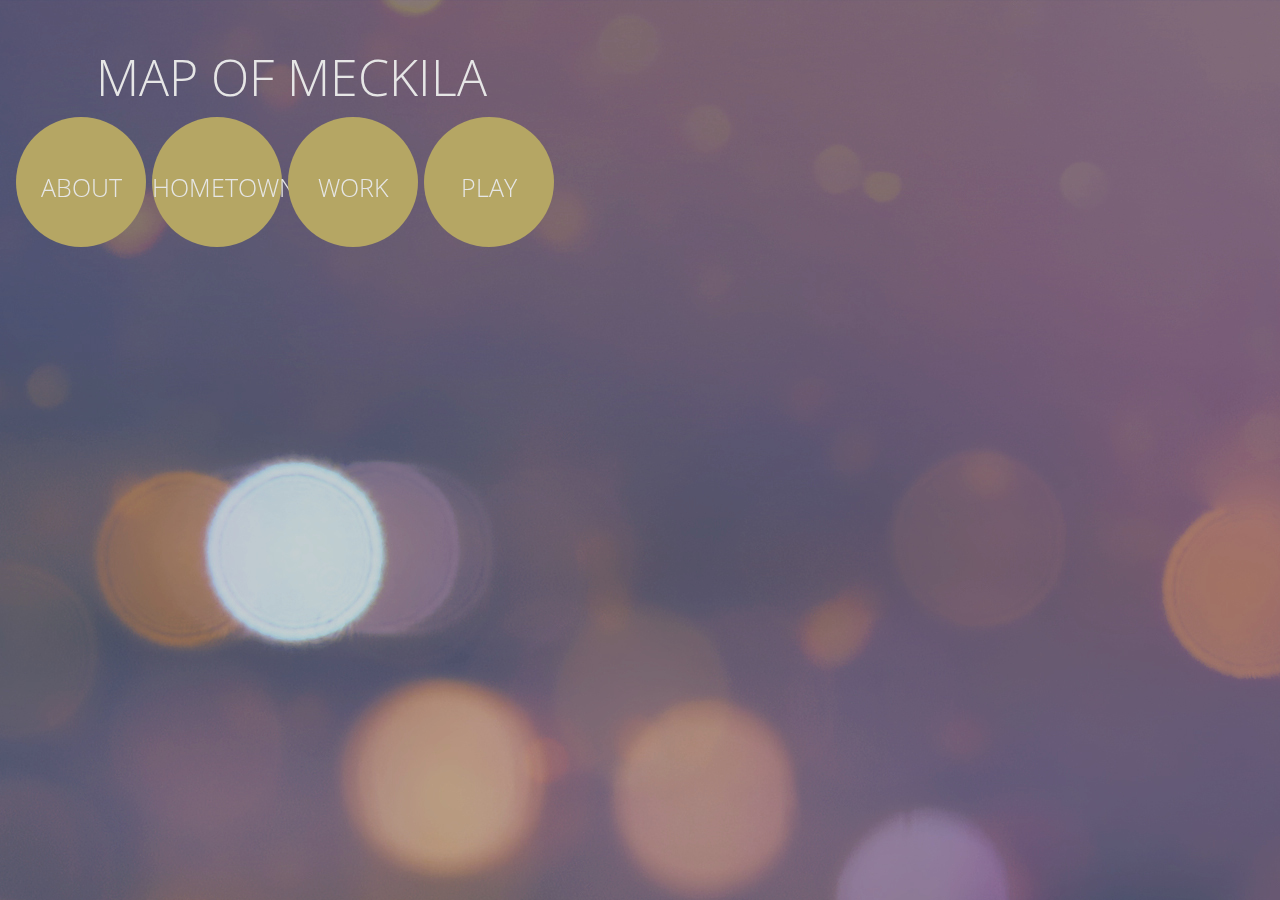
<file: index.html>
<!DOCTYPE html>
<html lang="en" class="no-js">
	<head>
		<meta charset="UTF-8">
		<title>Name Passport</title>
		<link rel="stylesheet" href="namepassport.css" media="screen and (orientation:portrait)">
		<link rel="stylesheet" href="namepassport_landscape.css" media="screen and (orientation:landscape)">   
		<link href='http://fonts.googleapis.com/css?family=Abel|Open+Sans+Condensed:300,300italic,700' rel='stylesheet' type='text/css'>     
		<meta name="apple-mobile-web-app-capable" content="yes">
	    <meta name="apple-mobile-webapp-status-bar-style" content="black">
		<meta name="viewport" content="width=device-width, user-scalable=no">

		<script src="namepassport.js"></script>
	</head>

	<body>
		<div class="innerbody">
			<div id="buttondiv">
			<button onclick="location.href='index.html';">
				<h1 id="title_color">Map of Meckila</h1>
			</button>
			</div>
			<div class="content" id="menu">
				
					<div class="menu_icons" id="about">
						<a href="about.html"><h3>About</h3></a>
					</div>
					<div class="menu_icons">
						<a href="hometown.html"><h3>Hometown</h3></a>
					</div>
					<div class="menu_icons">
						<a href="work.html"><h3>Work</h3></a>
					</div>
					<div class="menu_icons" id="play">
						<a href="play.html"><h3>Play</h3></a>
					</div>

			</div>		
		</div>	
	</body>
</html>
</file>
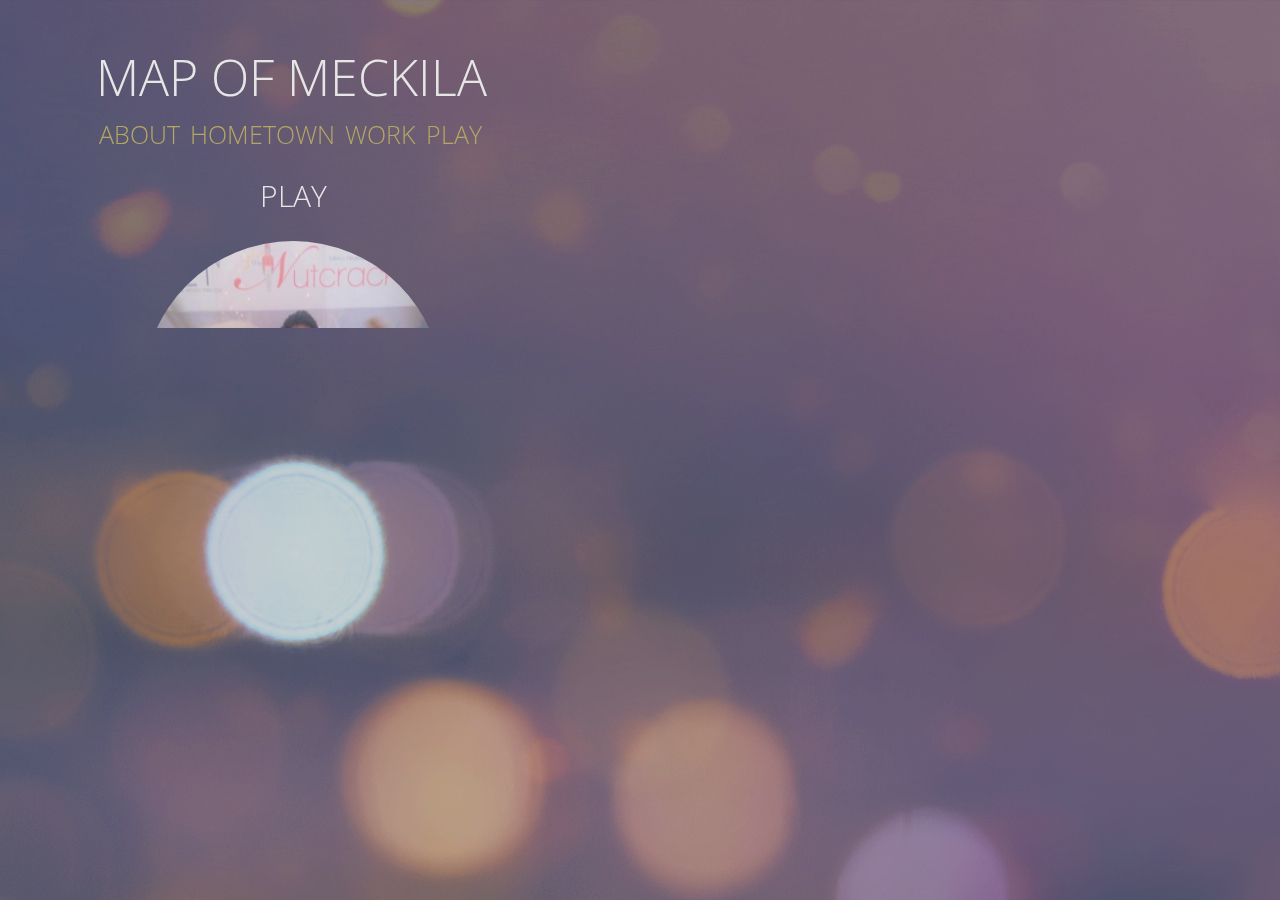
<file: play.html>
<!DOCTYPE html>
<html lang="en" class="no-js">
	<head>
		<meta charset="UTF-8">
		<title>Name Passport</title>
		<link rel="stylesheet" href="namepassport.css" media="screen and (orientation:portrait)">
		<link rel="stylesheet" href="namepassport_landscape.css" media="screen and (orientation:landscape)"> 
		<link href='http://fonts.googleapis.com/css?family=Abel|Open+Sans+Condensed:300,300italic,700' rel='stylesheet' type='text/css'>       
		<meta name="apple-mobile-web-app-capable" content="yes">
	    <meta name="apple-mobile-webapp-status-bar-style" content="black">
		<meta name="viewport" content="width=device-width, user-scalable=no">

		<script src="namepassport.js"></script>
	</head>

	<body>
		<div class="innerbody">
			<div id="buttondiv">
			<button onclick="location.href='index.html';">
				<h1 id="title_color">Map of Meckila</h1>
			</button>
			</div>
			<nav>
				<a href="about.html">About</a>
				<a href="hometown.html">Hometown</a>
				<a href="work.html">Work</a>
				<a href="play.html">Play</a>
				
			</nav>
				<h2>Play</h2>
				<img src="images/bunny.jpg" class="page_photo">
				<p>
					Outside of classes, I'm a PLTC tutor and the web mistress for Hey, Madeline
					(Wellesley's Style Publication). I've also taken piano for 12 years and love Impressionist music. 
					When I happen to have some downtime (which isn't often), I enjoy reading, jazz, piano, cycling, 
					and DIY projects. Don't even get me started on Pinterest. It's my unhealthy obsession!
				</p>
				<p>Use the drop-down menu to find out some facts about me!</p>
				<select class="body_text" name="critical" onchange="getText(this)">
					<option value="Select">Select</option>
					<option value="Birthday">Birthday</option>
   					<option value="Favorite Candy">Favorite Candy</option>
   					<option value="Favorite Season">Favorite Season</option>
   					<option value="Number of Siblings">Number of Siblings</option>      
				</select>
				<p id="textDiv">
				</p>
				<p>
					I also plan on being a future frenchie owner. I absolutely <em>adore</em> french bulldogs 
					(especially Manny the Frenchie).
					<br>
					Press play to see him roar below!
				<div id="video_div">
					<video id="manny">
    				<source src="manny_the_frenchie.mp4" type="video/mp4">
    				Uh oh, your browser does not support the video tag.
					</video>
				</div>
				</p>		

		</div>	

	</body>
</html>
</file>
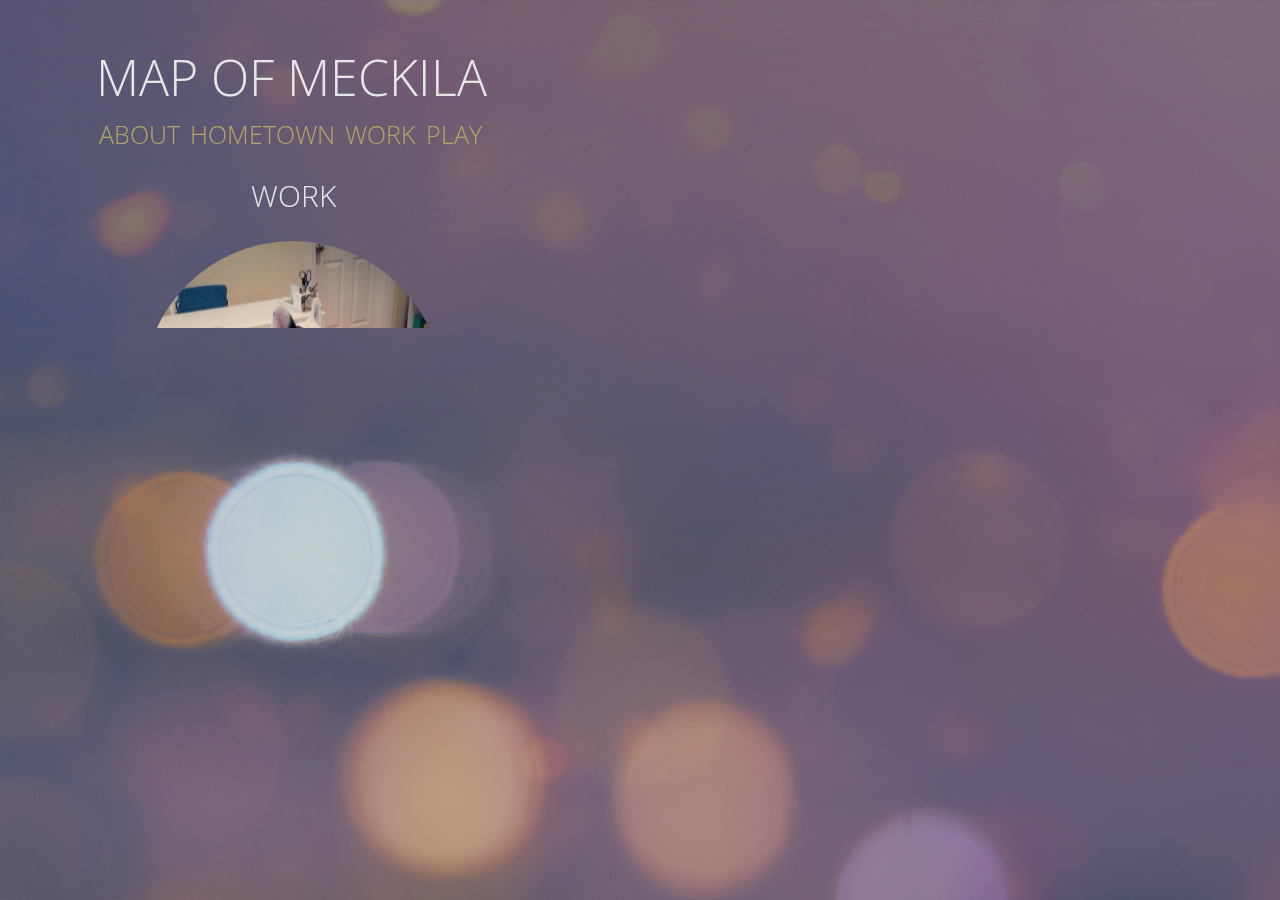
<file: work.html>
<!DOCTYPE html>
<html lang="en" class="no-js">
	<head>
		<meta charset="UTF-8">
		<title>Name Passport</title>
		<link rel="stylesheet" href="namepassport.css" media="screen and (orientation:portrait)">
		<link rel="stylesheet" href="namepassport_landscape.css" media="screen and (orientation:landscape)"> 
		<link href='http://fonts.googleapis.com/css?family=Abel|Open+Sans+Condensed:300,300italic,700' rel='stylesheet' type='text/css'>       
		<meta name="apple-mobile-web-app-capable" content="yes">
	    <meta name="apple-mobile-webapp-status-bar-style" content="black">
		<meta name="viewport" content="width=device-width, user-scalable=no">

		<script src="namepassport.js"></script>
	</head>

	<body>
		<div class="innerbody">
			<div id="buttondiv">
			<button onclick="location.href='index.html';">
				<h1 id="title_color">Map of Meckila</h1>
			</button>
			</div>
			<nav>
				<a href="about.html">About</a>
				<a href="hometown.html">Hometown</a>
				<a href="work.html">Work</a>
				<a href="play.html">Play</a>
				
			</nav>

				<h2>Work</h2>
				<img src="images/frenchiework.jpg" class="page_photo" id="frenchiework">
				<p>
					As a CS student, I am interested in  UI, UX, human computer interaction, 
					graphic design, and apparel e-commerce. At MIT, our class is collaborating 
					with a household appliance and electronics brand in Turkey to enhance the retail 
					experience of their customers with technology. We'll be going to Istanbul
					next week to meet with their design team! Other courses that I have taken 
					include: 
					<ul>
						<li>HCI
						<li>Data Structures
						<li>Designing Interactions (MIT collaboration with Turkish company Arçelik)
						<li>Moving Image Studio
						<li>Computer Programming & Problem Solving
						<li>Digital Imaging
						<li>Computer Science & the Internet
					</ul>
				</p>
				<p>
					I can honestly say that I have fallen in love with CS and couldn't imagine 
					majoring in anything else. It may be tough, but whenever I get stressed, I 
					love listening to Beyoncé (my sister's fault!). Press play to listen!
					<br>

				</p>
				<audio id="beyonce" controls>
      				<source src="Flawless.mp3" preload="auto" type="audio/mpeg">
        			Your browser does not support the audio element.
				</audio>
		</div>		
	</body>
</html>
</file>
<file: namepassport.css>
/*
Meckila Britt
CS 220 Human Computer Interaction
Name Passport
Styling Sheet: Portrait Orientation
*/

body {
	width: 320px;
	height: 568px;
	background-image: url("images/bokeh.jpg");
	background-position: cover;	
	display: block;
}
.innerbody {
	padding-left: 3px;
	padding-right: 5px;
	margin: 0 auto;
	overflow: scroll;
	height: 568px;
	width: 300px;
}
#menu {
	margin-top: 50px;
}
.menu_icons{
	display: block;
	width: 135px;
	height: 135px;
	margin-right: 3px;
	margin-left: 7px;
	margin-bottom: 5px;
	border-radius: 400px;
	background-color: #C9B96F;
	text-align: center;
	float: left;	
}
.menu_icons:nth-of-type(3) {
	margin-top: 20px;
}
.menu_icons:nth-of-type(4) {
	margin-top: 20px;
}

#me {
	width: 200px;
    border-radius: 200px;
    margin-left: 35px;
    margin-top: 10px;
}
a, p, h1, h2, h3, li, select, audio, video{
	color: white;
	font-family: 'Open Sans Condensed', sans-serif;
	font-weight: 300;
}
a, h1, h2, h3 {
	text-transform: uppercase;
}

h1 {
	font-size: 48px;
	text-align: center;
	margin-bottom: 0px;
	margin-left: 20px;
	color: #C9B96F;
}
#buttondiv {
	text-align: center;
	margin-left: -20px;
}
button {
	background-color: Transparent;
    background-repeat:no-repeat;
    border: none;
    cursor:pointer;
    overflow: hidden;
    outline:none;
}
#title_color {
	color: white;
}
h2 {
	text-align: center;
	font-size: 30px;
	margin-bottom: 0px;
}
h3 {
	font-size: 25px;
	vertical-align: center;
	padding-top: 28px;
}
 
a {
	text-decoration: none;
}
a:hover h3{
	color: #503b3e;
}
nav {
	text-align: center;
}
nav a {
	font-size: 25px;
	margin-right: 6px;
	color: #C9B96F;
}
p, li {
	font-size: 24px;
}

 #map-canvas1 {
        width: 290px;
        height: 290px;
    }
 #map-canvas2 {
        width: 290px;
        height: 290px;
}
.page_photo {
	width: 225px;
    border-radius: 225px;
    margin-left: 35px;
    margin-top: 10px;
}
#frenchiework {
    -webkit-filter: brightness(0.9) contrast(1.2) hue-rotate(340deg) sepia(0.3);
}
#beyonce {
	width: 300;
	margin-left: 18px;
}
select {
   border: 0;
   color: #EEE;
   background: #C4B051;
   font-size: 18px;
   padding: 2px 10px;
   width: 300px;
   -webkit-appearance: none;
}
video {
	width: 250px;
}
#video_div {
	width: 250px;
	height: 250px;
	-webkit-mask-image: -webkit-radial-gradient(circle, white 100%, black 100%); 
	-webkit-transform: rotate(0.000001deg); 
	-webkit-border-radius: 125px; 
	-moz-border-radius: 125px;
	border-radius: 125px; 
	overflow: hidden; 
	margin-left: 22px;
}
</file>
<file: namepassport_landscape.css>
/*
Meckila Britt
CS 220 Human Computer Interaction
Name Passport
Styling Sheet: Landscape Orientation
*/

body {
	width: 568px;
	height: 320px;
	background-image: url("images/bokeh2.jpg");

	background-position: cover;	
	display: block;
}
::-webkit-scrollbar { 
    display: none; 
}
.innerbody {
	padding-left: 5px;
	padding-right: 5px;
	margin: 0 auto;
	overflow: scroll;
	height: 320px;
	width: 560px;
	-webkit-filter: brightness(0.9);
}
.menu_icons{
	display: block;
	width: 130px;
	height: 130px;
	margin-right: 3px;
	margin-left: 3px;
	margin-bottom: 5px;
	border-radius: 400px;
	background-color: #C9B96F;
	text-align: center;
	float: left;	
}

#me {
	width: 300px;
    border-radius: 200px;
    margin-left: 120px;
    margin-top: 10px;
}
a, p, h1, h2, h3, li, select, audio, video{
	color: white;
	font-family: 'Open Sans Condensed', sans-serif;
	font-weight: 200;
}
a, h1, h2, h3 {
	text-transform: uppercase;
}

h1 {
	font-size: 50px;
	text-align: center;
	margin-bottom: 5px;
	margin-left: -8px;
	color: #C9B96F;
}
#title_color {
	color: white;
}
h2 {
	text-align: center;
	font-size: 30px;
}
h3 {
	font-size: 25px;
	vertical-align: center;
	padding-top: 28px;
}
 
a {
	text-decoration: none;
}
a:hover h3{
	color: #503b3e;
}
nav {
	text-align: center;
}
nav a {
	font-size: 25px;
	margin-right: 6px;
	color: #C9B96F;
}
p, li {
	font-size: 24px;
	padding-left: 5px;
	padding-right: 5px;
}
#buttondiv {
	text-align: center;
	margin-left: 5px;
}
button {
	background-color: Transparent;
    background-repeat:no-repeat;
    border: none;
    cursor:pointer;
    overflow: hidden;
    outline:none;
}
#beyonce {
	width: 400px;
	margin-left: 75px;
}
 #map-canvas1 {
        width: 530px;
        height: 230px;
        margin-left: 12px;
    }
 #map-canvas2 {
        width: 530px;
        height: 290px;
        margin-left: 12px;
  }
  .page_photo {
  	width: 300px;
    border-radius: 200px;
    margin-left: 130px;
  }
  #frenchiework {
    -webkit-filter: brightness(0.9) contrast(1.2) hue-rotate(340deg) sepia(0.3);
}
select {
   border: 0;
   color: #EEE;
   background: #C4B051;
   font-size: 24px;
   padding: 2px 10px;
   width: 500px;
   -webkit-appearance: none;
   margin-left: 20px;
}
video {
	width: 300px;
}
#video_div {
	width: 300px;
	height: 300px;
	-webkit-mask-image: -webkit-radial-gradient(circle, white 100%, black 100%); 
	-webkit-transform: rotate(0.000001deg); 
	-webkit-border-radius: 150px; 
	-moz-border-radius: 150px;
	border-radius: 150px; 
	overflow: hidden; 
	margin-left: 122px;
}
</file>
